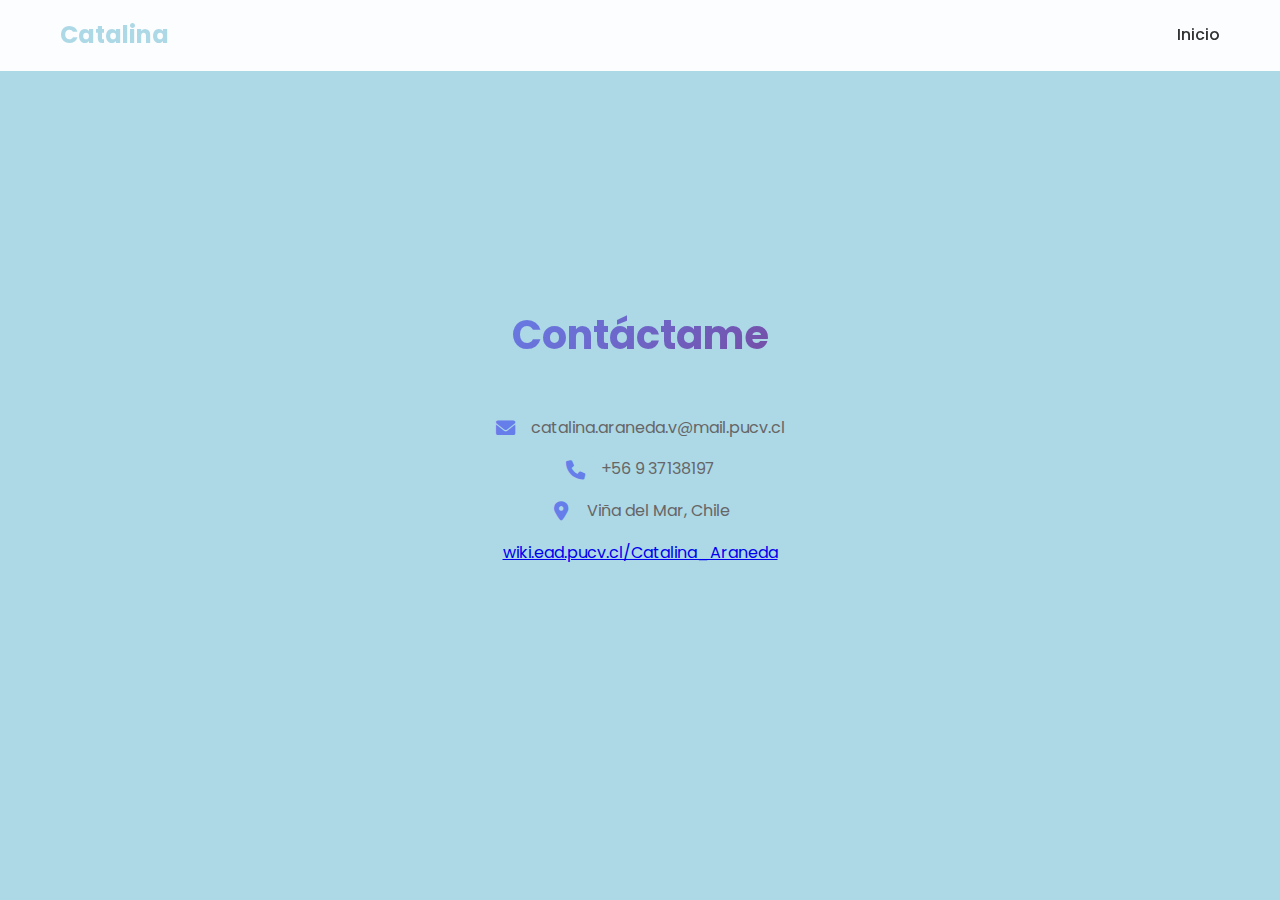
<file: contacto.html>
<!DOCTYPE html>
<html lang="es">
<head>
    <meta charset="UTF-8">
    <meta name="viewport" content="width=device-width, initial-scale=1.0">
    <title>Contacto - Catalina Areneda</title>
    <link rel="stylesheet" href="styles.css">
    <link href="https://fonts.googleapis.com/css2?family=Poppins:wght@300;400;600;700&display=swap" rel="stylesheet">
    <link rel="stylesheet" href="https://cdnjs.cloudflare.com/ajax/libs/font-awesome/6.0.0/css/all.min.css">
</head>
<body>
    <!-- Navegación -->
    <nav class="navegacion">
        <div class="navegacion-contenido">
            <div class="marca">
                <span>Catalina</span>
            </div>
            <ul class="lista-menu">
                <li><a href="index.html" class="enlace-menu">Inicio</a></li>
            </ul>
            <div class="boton-menu">
                <span class="linea-menu"></span>
                <span class="linea-menu"></span>
                <span class="linea-menu"></span>
            </div>
        </div>
    </nav>

    <!-- Sección Contacto -->
    <section class="principal">
        <div class="contenedor">
            <h2 class="titulo-pagina">Contáctame</h2>
            <div class="contenido">
                
        
                <div class="info-contacto">
                    <div class="item-contacto">
                        <i class="fas fa-envelope"></i>
                        <span>catalina.araneda.v@mail.pucv.cl</span>
                    </div>
                     <div class="row">
        
    
                    <div class="item-contacto">
                        <i class="fas fa-phone"></i>
                        <span>+56 9 37138197</span>
                    </div>
                    <div class="item-contacto">
                        <i class="fas fa-map-marker-alt"></i>
                        <span>Viña del Mar, Chile</span>
                    </div>
                      <a href="https://wiki.ead.pucv.cl/Catalina_Araneda" target="_blank">
            wiki.ead.pucv.cl/Catalina_Araneda
          </a>
        </span>
      </div>
             
    
    </section>
</body>
</html>
</file>
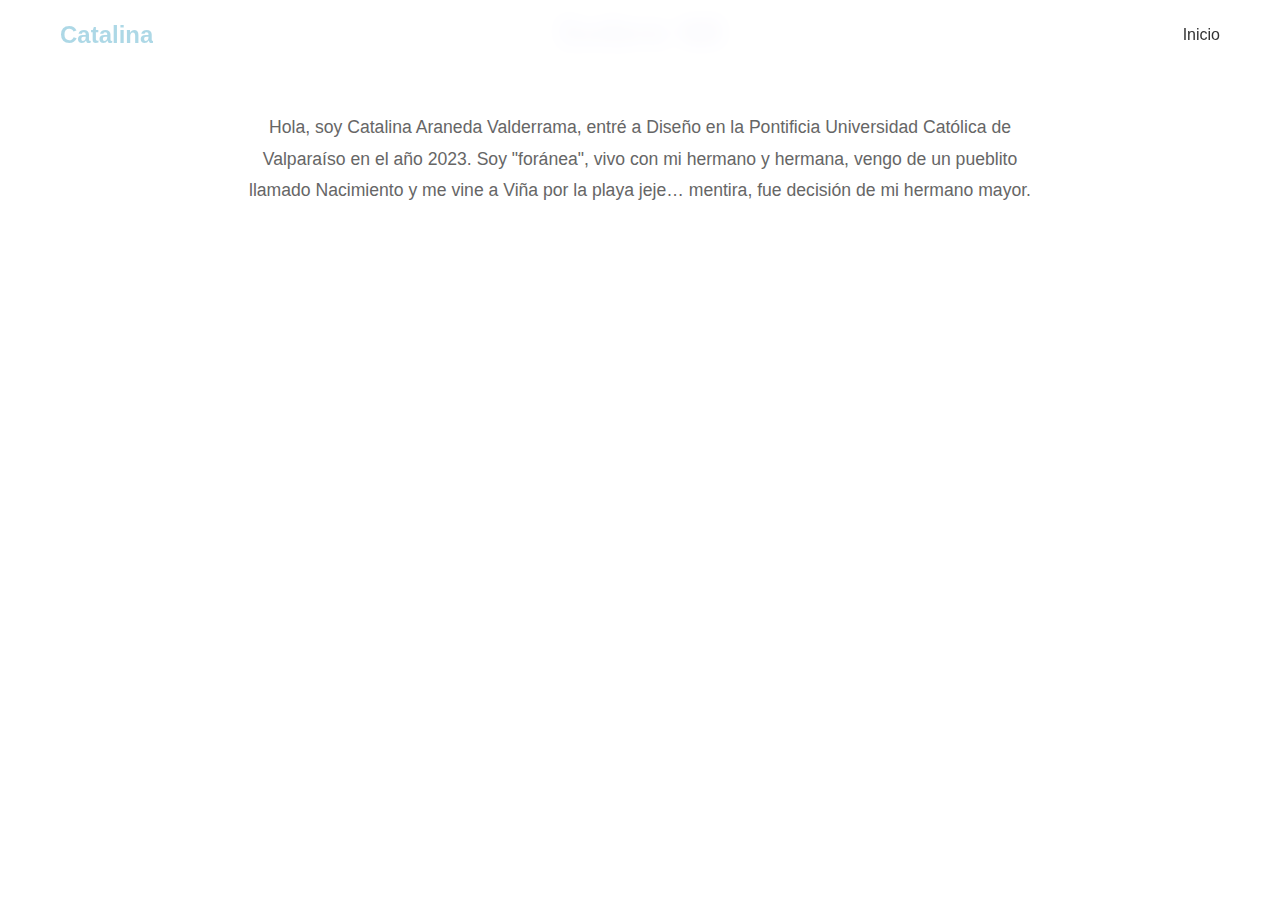
<file: sobremi.html>
<!DOCTYPE html>
<html lang="en">
<head>
    <meta charset="UTF-8">
    <meta name="viewport" content="width=device-width, initial-scale=1.0">
    <link rel="stylesheet" href="styles.css">
    <title>Document</title>
</head>
<nav class="navegacion">
    <div class="navegacion-contenido">
        <div class="marca">
            <span>Catalina</span>
        </div>
        <ul class="lista-menu">
            <li><a href="index.html" class="enlace-menu">Inicio</a></li>
        </ul>
        <div class="boton-menu">
            <span class="linea-menu"></span>
            <span class="linea-menu"></span>
            <span class="linea-menu"></span>
        </div>
    </div>
</nav>
<body>
    <div class="contenedor">
        <h2 class="titulo-pagina">Sobre Mí</h2>
        <div class="contenido">
            <div class="texto">
                
                <p>Hola, soy Catalina Araneda Valderrama, entré a Diseño en la Pontificia Universidad Católica de Valparaíso en el año 2023. Soy "foránea", vivo con mi hermano y hermana, vengo de un pueblito llamado Nacimiento y me vine a Viña por la playa jeje… mentira, fue decisión de mi hermano mayor.</p>
                </div>
            </div>
        </div>
    </div>
</body>
</html>
</file>
<file: styles.css>
/* Reset y configuración base */
* {
    margin: 0;
    padding: 0;
    box-sizing: border-box;
}

html {
    scroll-behavior: smooth;
}

body {
    font-family: 'Poppins', sans-serif;
    line-height: 1.6;
    color: #333;
    overflow-x: hidden;
}

.contenedor {
    max-width: 1200px;
    margin: 0 auto;
    padding: 0 20px;
}

/* Navegación */
.navegacion {
    position: fixed;
    top: 0;
    width: 100%;
    background: rgba(255, 255, 255, 0.95);
    backdrop-filter: blur(10px);
    z-index: 1000;
    transition: all 0.3s ease;
    border-bottom: 1px solid rgba(255, 255, 255, 0.2);
}

.navegacion.scrolled {
    background: rgba(255, 255, 255, 0.98);
    box-shadow: 0 2px 20px rgba(0, 0, 0, 0.1);
}

.navegacion-contenido {
    max-width: 1200px;
    margin: 0 auto;
    padding: 0 20px;
    display: flex;
    justify-content: space-between;
    align-items: center;
    height: 70px;
}

.marca {
    font-size: 1.5rem;
    font-weight: 700;
    background: lightblue;
    -webkit-background-clip: text;
    -webkit-text-fill-color: transparent;
    background-clip: text;
}

.lista-menu {
    display: flex;
    list-style: none;
    gap: 2rem;
}

.enlace-menu {
    text-decoration: none;
    color: #333;
    font-weight: 500;
    transition: all 0.3s ease;
    position: relative;
}

.boton-menu {
    display: none;
    flex-direction: column;
    cursor: pointer;
}

.linea-menu {
    width: 25px;
    height: 3px;
    background: #333;
    margin: 3px 0;
    transition: 0.3s;
}

/* Sección principal */
.principal {
    min-height: 100vh;
    background: lightblue;
    display: flex;
    align-items: center;
    position: relative;
    overflow: hidden;
}

.contenido-principal {
    max-width: 1200px;
    margin: 0 auto;
    padding: 0 20px;
    display: grid;
    grid-template-columns: 1fr 1fr;
    gap: 4rem;
    align-items: center;
    position: relative;
    z-index: 2;
}

.contenido-texto {
    color: white;
}

.titulo-principal {
    font-size: 3.5rem;
    font-weight: 700;
    margin-bottom: 1rem;
    line-height: 1.2;
}

.destacado {
    background: linear-gradient(45deg, #ffd700, #ffed4e);
    -webkit-background-clip: text;
    -webkit-text-fill-color: transparent;
    background-clip: text;
}

.subtitulo {
    font-size: 1.5rem;
    font-weight: 400;
    margin-bottom: 1rem;
    opacity: 0.9;
}

.descripcion {
    font-size: 1.1rem;
    margin-bottom: 2rem;
    opacity: 0.8;
    line-height: 1.6;
}

.botones {
    display: flex;
    gap: 1rem;
    flex-wrap: wrap;
}

.boton {
    padding: 12px 30px;
    border: none;
    border-radius: 50px;
    font-size: 1rem;
    font-weight: 600;
    text-decoration: none;
    transition: all 0.3s ease;
    cursor: pointer;
    display: inline-block;
    text-align: center;
}

.boton-principal {
    background: linear-gradient(45deg, #ffd700, #ffed4e);
    color: #333;
    box-shadow: 0 4px 15px rgba(255, 215, 0, 0.3);
}

.boton-secundario {
    background: transparent;
    color: white;
    border: 2px solid white;
}

.seccion-imagen {
    display: flex;
    justify-content: center;
    align-items: center;
}

.contenedor-imagen {
    position: relative;
    width: 500px;
    height: 600px;
    border-radius: 20px;
    overflow: hidden;
    box-shadow: 0 20px 40px rgba(0, 0, 0, 0.3);
}

.avatar {
    width: 100%;
    height: 100%;
    object-fit: cover;
    transition: transform 0.3s ease;
}

.filtro-imagen {
    position: absolute;
    top: 0;
    left: 0;
    right: 0;
    bottom: 0;
    background: linear-gradient(45deg, rgba(102, 126, 234, 0.2), rgba(118, 75, 162, 0.2));
    pointer-events: none;
}

.titulo-pagina {
    text-align: center;
    font-size: 2.5rem;
    font-weight: 700;
    margin-bottom: 3rem;
    background: linear-gradient(135deg, #667eea 0%, #764ba2 100%);
    -webkit-background-clip: text;
    -webkit-text-fill-color: transparent;
    background-clip: text;
}

.contenido {
    max-width: 800px;
    margin: 0 auto;
    text-align: center;
}

.texto {
    font-size: 1.1rem;
    margin-bottom: 1.5rem;
    color: #666;
    line-height: 1.8;
}

/* Estilos para contacto */
.info-contacto {
    margin: 2rem 0;
}

.item-contacto {
    display: flex;
    align-items: center;
    gap: 1rem;
    margin-bottom: 1rem;
    color: #666;
    justify-content: center;
}

.item-contacto i {
    color: #667eea;
    font-size: 1.2rem;
    width: 20px;
}

.redes-sociales {
    display: flex;
    gap: 1rem;
    justify-content: center;
    margin: 2rem 0;
}

.enlace-red {
    width: 50px;
    height: 50px;
    background: linear-gradient(135deg, #667eea 0%, #764ba2 100%);
    color: white;
    border-radius: 50%;
    display: flex;
    align-items: center;
    justify-content: center;
    text-decoration: none;
    transition: all 0.3s ease;
}

.enlace-red:hover {
    transform: translateY(-3px);
    box-shadow: 0 10px 20px rgba(102, 126, 234, 0.3);
}

.formulario {
    background: #f8f9fa;
    padding: 2rem;
    border-radius: 20px;
    max-width: 600px;
    margin: 0 auto;
}

.grupo-form {
    margin-bottom: 1.5rem;
}

.grupo-form input,
.grupo-form textarea {
    width: 100%;
    padding: 1rem;
    border: 2px solid #e9ecef;
    border-radius: 10px;
    font-size: 1rem;
    transition: border-color 0.3s ease;
    font-family: inherit;
}

.grupo-form input:focus,
.grupo-form textarea:focus {
    outline: none;
    border-color: #667eea;
}

.grupo-form textarea {
    resize: vertical;
    min-height: 120px;
}
</file>
